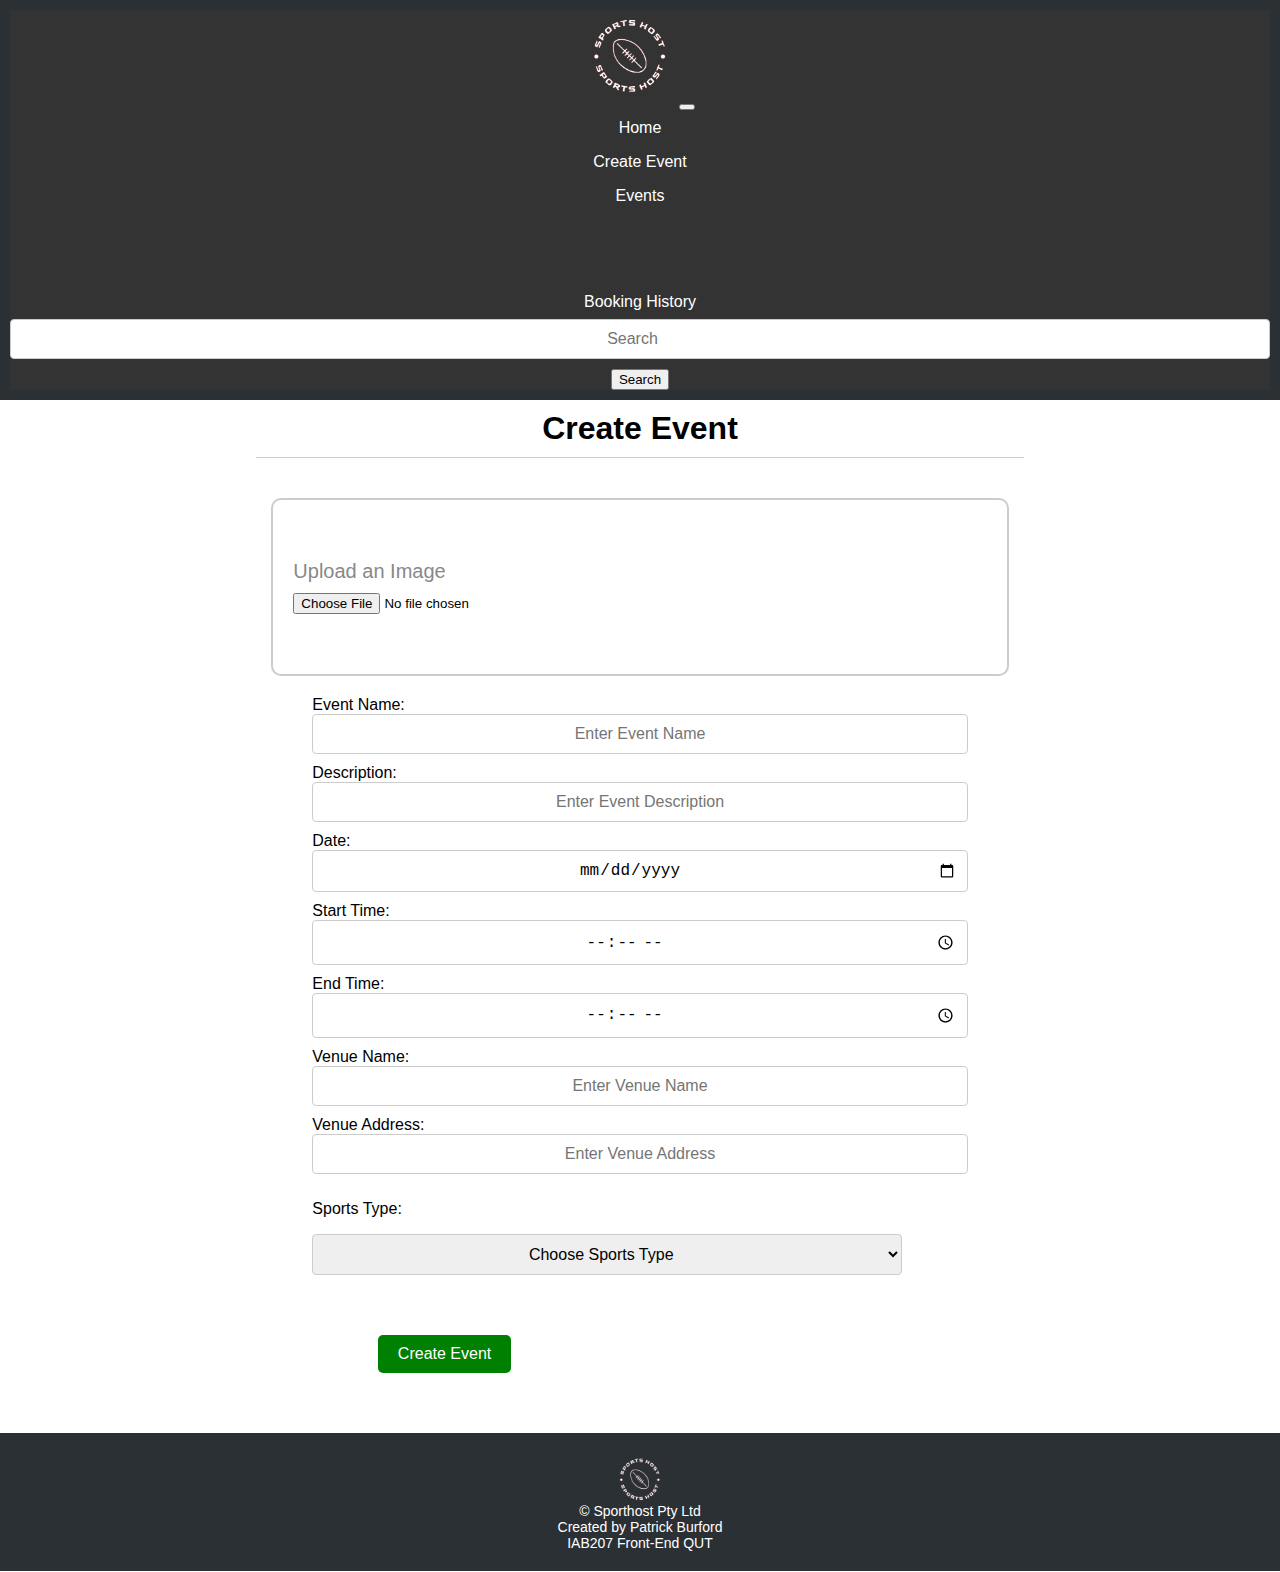
<file: CreateEvent.html>
<!DOCTYPE html>
<html lang="en">
<head>
  <meta charset="UTF-8">
  <meta name="viewport" content="width=device-width, initial-scale=1.0">
  <link rel="stylesheet" href="style/Style.css">
  <script src="https://cdn.jsdelivr.net/npm/bootstrap@5.3.0-alpha3/dist/js/bootstrap.bundle.min.js" integrity="sha384-ENjdO4Dr2bkBIFxQpeoTz1HIcje39Wm4jDKdf19U8gI4ddQ3GYNS7NTKfAdVQSZe" crossorigin="anonymous"></script>
  <link href="https://cdn.jsdelivr.net/npm/bootstrap@5.3.1/dist/css/bootstrap.min.css" rel="stylesheet" integrity="sha384-4bw+/aepP/YC94hEpVNVgiZdgIC5+VKNBQNGCHeKRQN+PtmoHDEXuppvnDJzQIu9" crossorigin="anonymous">
</head>
<body>
  <header class="custom-header">
    <nav class="navbar navbar-expand-lg bg-body-tertiary" data-bs-theme="dark">
      <div class="container-fluid">
        <a class="navbar-brand" href="Index.html"><img class="logo" src="img/Logo.png" alt="Logo"></a>
        <button class="navbar-toggler" type="button" data-bs-toggle="collapse" data-bs-target="#navbarNav" aria-controls="navbarNav" aria-expanded="false" aria-label="Toggle navigation">
          <span class="navbar-toggler-icon"></span>
        </button>
        <div class="collapse navbar-collapse" id="navbarNav">
          <ul class="navbar-nav me-auto mb-2 mb-lg-0">
            <li class="nav-item">
              <a class="nav-link" href="Index.html">Home</a>
            </li>
            <li class="nav-item">
              <a class="nav-link" href="CreateEvent.html">Create Event</a>
            </li>
            <li class="nav-item dropdown">
              <a class="nav-link dropdown-toggle" href="#" role="button" data-bs-toggle="dropdown" aria-expanded="false">
                Events
              </a>
              <ul class="dropdown-menu">
                <li><a class="dropdown-item" href="Events.html">All Events</a></li>
                <li><a class="dropdown-item" href="Events.html">Aussie Rules</a></li>
                <li><a class="dropdown-item" href="Events.html">Soccer</a></li>
                <li><a class="dropdown-item" href="Events.html">Tennis</a></li>
              </ul>
            </li>
            <li class="nav-item">
              <a class="nav-link" href="BookingHistory.html">Booking History</a>
            </li>
          </ul>
          <form class="d-flex" role="search">
            <input class="form-control me-2" type="search" placeholder="Search" aria-label="Search">
            <button class="btn btn-outline-success" type="submit">Search</button>
          </form>
        </div>
      </div>
    </nav>
  </header>

    <main>
        <div class="Events_4U1">
            <div class="col-md-12">
              <h1>Create Event</h1>
            </div>
        </div> 

        <form>
            <div class="Imageless_Event_Container">
                <div class="Create_Event_Container">
                    <div class="Upload_Event_Container">
                        <div class="row">
                            <div class="col-md-12 ">
                                <input type="file" id="Event_Image" accept="image/*">
                        </div>
                    </div>
                </div>

                <div class="Create_Event_Container">
                    <div class="row">
                        <div class="col-md-4">
                            <label for="Event_Name" class="mb-0">Event Name:</label>
                        </div>
                        <div class="col-md-8">
                            <input type="text" class="form-control" id= "Event_Name" placeholder=" Enter Event Name ">
                        </div>
                    </div>
                </div>

                <div class="Create_Event_Container">
                    <div class="row">
                        <div class="col-md-4">
                            <label for="Description"  class="mb-0">Description:</label>
                        </div>
                        <div class="col-md-8">
                            <input type="text" class="form-control" id= "Event_Description" placeholder="Enter Event Description">
                        </div>
                    </div>
                </div>

                <div class="Create_Event_Container">
                    <div class="row">
                        <div class="col-md-4">
                            <label for="Event_Date"  class="mb-0">Date:</label>
                        </div>
                        <div class="col-md-8">
                            <input type="date" class="form-control" id= "Event_Date" placeholder="Enter Event Date">
                        </div>
                    </div>
                </div>

                <div class="Create_Event_Container">
                    <div class="row">
                        <div class="col-md-4">
                            <label for="Start-Time"  class="mb-0">Start Time:</label>
                        </div>
                        <div class="col-md-8">
                            <input type="time" class="form-control" id= "Start-Time" placeholder="Enter Start Time">
                        </div>
                    </div>
                </div>

                <div class="Create_Event_Container">
                    <div class="row">
                        <div class="col-md-4">
                            <label for="End-Time"  class="mb-0">End Time:</label>
                        </div>
                        <div class="col-md-8">
                            <input type="time" class="form-control" id="End-Time" placeholder="Enter End Time">
                        </div>
                    </div>
                </div>
                
                <div class="Create_Event_Container">
                    <div class="row">
                        <div class="col-md-4">
                            <label for="Venue_Name"  class="mb-0">Venue Name:</label>
                        </div>
                        <div class="col-md-8">
                            <input type="text" class="form-control" id= "Venue_Name" placeholder=" Enter Venue Name ">
                        </div>
                    </div>
                </div>

                <div class="Create_Event_Container">
                    <div class="row">
                        <div class="col-md-4">
                            <label for="Venue_Address"  class="mb-0">Venue Address:</label>
                        </div>
                        <div class="col-md-8">
                            <input type="text" class="form-control" id= "Venue_Address" placeholder=" Enter Venue Address ">
                        </div>
                    </div>
                </div>
                






                <div class="Create_Event_Container">
                    <div class="row">
                        <div class="col-md-4">
                                <p class="mb-0">Sports Type:</p>
                        </div>
                        <div class="col-md-8">
                            <select class="form-control" id="sport_type" name="event_type">
                                <option value="concert">Choose Sports Type</option>
                                <option value="concert">Aussie Rules</option>
                                <option value="conference">Rugby League</option>
                                <option value="festival">Touch Football</option>
                                <option value="workshop">Soccer</option>
                                <option value="festival">Basketball</option>
                                <option value="workshop">Other</option>
                            </select>
                        </div>
                    </div>

                    <div class="row">
                        <div class="col-md-5">
                        </div>
                        <div class="col-md-2">
                            <div class="Special_Button">
                                <a href="EventsPage.html">
                                    <button class="Create_Event_Button"> Create Event</button>
                                </a>
                            </div>
                        </div>
                        <div class="col-md-5">
                        </div>
                    </div>
                </div>
            </div>
        
        </form>

        
    </main>

    <footer>
        <div class="footer-content">
          <img src="img/Logo.png" alt="Logo" class="footer-logo">
          <div class="footer-text">
            &copy; Sporthost Pty Ltd<br>
            Created by Patrick Burford<br>
            IAB207 Front-End QUT
          </div>
        </div>
      </footer>
</body>
</html>
</file>
<file: style/Style.css>
body {
    font-family: Arial, sans-serif;
    margin: 0;
    padding: 0;
    min-height: 1200px;
  }
  
  header, footer {
    background-color:#2b3035;
    color:#2b3035;
    text-align: center;
    padding: 10px;
  }

  ul {
    list-style-type: none;
    margin: 0;
    padding: 0;
  }
  
  .custom-header {
    background-color: #2b3035    ;
    color: #2b3035;
    text-align: center;
    padding: 10px;
  }

  a {
    text-decoration: none; 
    color: #333;
  }

  .Company_Name:hover {
    color: #ffffff;
  }

  
  
  .collapse.navbar-collapse ul.navbar-nav {
    text-align: center; 
  }
  
  .collapse.navbar-collapse .nav-item {
    padding: 8px 0 !important; 
  }
  
  .collapse.navbar-collapse .nav-link {
    color: #fff !important; /
  }
  

  .collapse.navbar-collapse .nav-link:hover {
    background-color: #555;
    border-radius: 3px;
    color: #ffcc00 !important; 
  }

  .navbar {
    background-color: #333 !important; 
  }
  

  .navbar-nav .nav-link {
    color: #fff !important; 
    padding: 10px 20px !important; 
  }

  .navbar-nav .nav-link:hover {
    color: #ffcc00 !important;
  }
  

  * {box-sizing:border-box}


  .slideshow-container {
    padding-top: 10px;
    max-width: 95%;
    position: relative;
    margin: auto;
  }
  
  .mySlides {
    display: none;
  }
  

  .mySlides:first-child {
    display: block;
  }
  

  .prev, .next {
    cursor: pointer;
    position: absolute;
    top: 50%;
    width: auto;
    margin-top: -22px;
    padding: 16px;
    color: white;
    font-weight: bold;
    font-size: 18px;
    transition: 0.6s ease;
    border-radius: 0 3px 3px 0;
    user-select: none;
  }

  .next {
    right: 0;
    border-radius: 3px 0 0 3px;
  }

  .prev:hover, .next:hover {
    background-color: rgba(0,0,0,0.8);
  }
  
  .dot {
    cursor: pointer;
    height: 15px;
    width: 15px;
    margin: 0 2px;
    background-color: #bbb;
    border-radius: 50%;
    display: inline-block;
    transition: background-color 0.6s ease;
  }
  
  .active, .dot:hover {
    background-color: #717171;
  }
  

  .search-container {
    display: flex;
    justify-content: center;
    align-items: center;
    margin-top: 20px;
    width: 100%;
  }
  
  .search-container input[type="text"] {
    padding: 10px;
    width: 70%; 
    border: 1px solid #ccc;
    border-radius: 5px 0 0 5px;
  }
  
  .search-container button {
    padding: 10px;
    background-color: #ccc; 
    color: #fff;
    border: none;
    border-radius: 0 5px 5px 0;
    cursor: pointer;
  }

  .Events_For_You {
    font-size: large;
    padding-top: 10px;
    text-align: center; 
  }

  .image-row {
    display: flex;
    justify-content: space-between;
    align-items: center;
    padding: 20px 0; 
    margin: 0 40px; 
  }

  .image-column {
    flex: 1; 
    text-align: center;
    padding: 0 40px;
  }

  .image-column img {
    max-width: 100%;
    height: auto;
    border: 1px solid #ccc;
    border-radius: 5px;
    box-shadow: 0px 0px 5px rgba(0, 0, 0, 0.3);
  }

  .Events_For_You {
    border-top: 1px solid grey; 
    margin-top: 20px; 
    padding-top: 5px; 
    width: 100%;
}


.Create_Event_TitleBox {
  font-size: large;
  text-align: center; 
  padding-bottom: 40px ;
  padding-top: 20px;
}

.Create_Event_Line {
  border-top: 1px solid grey; 
  padding-top:10px ;
  width: 60%;
  margin-top: 20px;
}
.Create_Event_Container {
  margin-left: 10%;
  margin-right: 10%;
}


input.form-control {
  width: 90%;
  padding: 10px; 
  border: 1px solid #ccc;
  border-radius: 4px;
  font-size: 16px; 
  margin-bottom: 10px;
  margin-right:80px;
  text-align: center;
}



button.btn-primary {
  align-items: center;
  width: 130px; 
  padding: 10px;
  font-size: 16; 
  background-color: #007bff; 
  border: none; 
  color: #fff; 
  border-radius: 4px; 
  margin-bottom: 20px;
}


button.btn-primary:hover {
  background-color: #0056b3; 
  cursor: pointer; 
}

.TitleFeature1 {
  margin-left: 100px;
  padding-top: 10px ;
  align-items: right;
  height: 100%; 
}

.Imageless_Event_Container {
  margin-left: 10%;
  margin-right: 10%;
  padding-bottom: 60px;
}

.Chosen_Event_Ticketing h1 {
  text-align: center; 
  width: 60%; 
  margin: 0 auto; 
  border-bottom: 1px solid #ccc; 
  padding-bottom: 10px; 
  margin-bottom: 20px; 
}

.Upload_Event_Container {
  margin-top: 10px;
  width: 90%; 
  margin: 0 auto; 
}

.Upload_Event_Container .col-md-12 {
  margin-top: 10px;
  margin-left: 40%;
  margin-right: 40%;
  width: 100%; 
  margin: 0 auto; 
}

#Event_Image {
  border: 2px solid #ccc;
  border-radius: 10px;
  padding: 60px 20px 60px 20px;
  width: 100%;
  max-width: 800px;
  margin: 20px auto;
  text-align: center;
  cursor: pointer;
}

#Event_Image::before {
  content: "Upload an Image";
  display: block;
  font-size: 20px;
  color: #888;
  margin-bottom: 10px;
}

select.form-control {
  width: 90%;
  padding: 10px;
  border: 1px solid #ccc;
  border-radius: 4px;
  font-size: 16px;
  margin-bottom: 10px;
  text-align: center;
}


.Image-Row-Events {
  margin-left: 50px;
  margin-right: 50px;
}
.Image-Row-Events img {
  width: 100%;
  max-width: 100%; 
  height: auto;
  border-radius: 5px;
}

.Image-Row-Events .col-md-3 {
  padding: 20px 25px 20px 25px;
  margin-top: 10px;
}

.event-card {
  background-color: #f9f9f9;
  border: 1px solid #ddd;
  border-radius: 5px;
  padding: 0px;
  text-align: center;
  box-shadow: 0 2px 4px rgba(0, 0, 0, 0.1);
  transition: transform 0.2s;
}

.event-card:hover {
  transform: translateY(-5px);
}

.event-card img {
  border-radius: 10px;
  max-width: 100%;
  height: auto;
}

.event-title {
  font-size: 22px;
  font-weight: bold;
  margin-top: 10px;
  margin-bottom: 5px;
}

.event-description {
  margin-bottom: 5px;
  font-weight: lighter
}

.event-info p {
  margin-bottom: 5px;
  font-weight: lighter
}

.Events_4U h1 {
  padding-top: 10px; 
  text-align: center; 
  width: 60%; 
  margin: 0 auto;
  border-bottom: 1px solid #ccc;
  padding-bottom: 10px; 
  margin-bottom: 20px; 
}

.Events_4U1 h1 {
  padding-top: 10px; 
  text-align: center; 
  width: 60%; 
  margin: 0 auto; 
  border-bottom: 1px solid #ccc; 
  padding-bottom: 10px; 
  margin-bottom: 20px; 
}

.image-row {
  margin-left: 50px;
  margin-right: 50px;
}

.image-row img {
  width: 100%;
  max-width: 100%;
  height: auto;
  border-radius: 5px;
}

.image-row .col-md-4 {
  padding: 20px 25px;
}

.event-card-HOME {
  background-color: #f9f9f9;
  border: 1px solid #ddd;
  border-radius: 5px;
  padding: 0px;
  text-align: center;
  box-shadow: 0 2px 4px rgba(0, 0, 0, 0.1);
  transition: transform 0.2s;
}

.event-card-HOME:hover {
  transform: translateY(-5px);
}

.event-card-HOME img {
  border-radius: 10px;
  max-width: 100%;
  height: auto;
}

.event-title-HOME {
  font-size: 22px;
  font-weight: bold;
  margin-top: 10px;
  margin-bottom: 5px;
  color: black;
}

.event-description-HOME {
  margin-bottom: 5px;
  font-weight: lighter;
  color: #555;
}

.event-info-HOME p {
  margin-bottom: 5px;
  font-weight: lighter;
}

.event-date-HOME {
  color: red;
  font-weight: bold;
  font-style: italic; 
}


.Past-Image-Container {
  display: flex;
  margin-left: 15%;
  margin-right: 15%;
  padding-bottom: 3%;
}

.Past-Image-Container .row {
  margin-top: 20px;
  margin-bottom: 20px; 
}

.Past-Image-Container img {
  width: 100%;
  height: auto;
  border-radius: 5px;
  box-shadow: 0 2px 4px rgba(0, 0, 0, 0.1);
}


.Chosen_Event_Image_Container {
  display: flex;
  justify-content: center;
  align-items: center;
  padding-bottom: 10px;
}

.Chosen_Event_Image_Container img {
  margin-right: 25%;
  margin-left: 25%;
  margin-top: 10px;
  padding-top: 5px;
  border-radius: 10px;
  width: 40%;
  height: auto;
}


.Chosen_Event_Card {
  font-weight: lighter;
  margin-left: 15%;
  margin-right: 15%;
  border-radius: 5px;
  margin-top: -25px;
  text-align: center;
  transition: transform 0.2s;
}

.Chosen_Event_Card:hover {
  transform: translateY(-5px);
}

.Chosen_Event_Card img {
  border-radius: 10px;
  max-width: 100%;
  height: auto;
}

.Chosen_Event_Card .row {
  padding-top: 1%;
}

.status-box {
  background-color: #4CAF50; 
  color: white;
  padding: 8px 16px; 
  border-radius: 4px; 
  display: inline-block; 
  font-weight: bold; 
}

.Chosen_Event_Description {
  padding-top: 2%;
  padding-bottom: 2%;
  margin-left: 30%;
  margin-right: 30%;
}

.Chosen_Event_Location {
  padding-top: 10px;
  margin-left: 19%;
  margin-right: 35%;
  padding-bottom: 10px;
}

.Chosen_Event_Location img {
  padding-top: 25%;
  padding-bottom: 5%;
  margin-right: 10%;
  width: 60px;
  height: auto;
}

.Chosen_Event_Location .col-md-11 h1 {
  margin-left: 8%;
  font-size: 20px;
  align-items: left;
  font-weight: bold;
}

.Chosen_Event_Location .col-md-11 p {
  margin-left: 8%;
  align-items: left;
}

.Chosen_Event_Sport {
  padding-top: 10px;
  margin-left: 19%;
  margin-right: 35%;
  padding-bottom: 10px;
}

.Chosen_Event_Sport img {
  padding-top: 25%;
  padding-bottom: 5%;
  margin-right: 10%;
  width: 55px;
  height: auto;
}

.Chosen_Event_Sport .col-md-11 h1 {
  margin-left: 8%;
  font-size: 20px;
  align-items: left;
  font-weight: bold;
}

.Chosen_Event_Sport .col-md-11 p {
  margin-left: 8%;
  align-items: left;
}

.Comments_Box {
  margin-left: 22%;
  margin-right: 22%;
  border: 1px solid #ddd;
  border-radius: 5px; 
  padding: 15px;
  margin-bottom: 20px;
}

.Comments_Box .col-md-9 {
  margin-top: 30px;
}

.profile-image {
  display: flex;
  max-width: 100px;
  border-radius: 50%;
  padding-bottom: 10px;
}


.Write_Comment {
  margin-left: 25%;
  margin-right: 35%;
}

input.form-control {
  margin-bottom: 10px;
  width: 100%;
}

button.btn-primary {
  margin-right: 40%;
}

.Ticketing_Form {
  align-items: center;
  margin-top: 20px;
}

.Ticketing_Form .non-button{
  margin-left: 35%;
  margin-right: 15%;
}

.Ticketing_Form .button {
  margin-left: 27.5%;
  margin-right: 27.5%;
}

.Ticketing_Form .Seating_Type {
  font-weight: bold;
  font-size: 20px;
  margin-bottom: 5px;
}

.Ticketing_Form .price {
  font-size: 12px;
  font-weight: lighter;
  color: #888;
  margin-right: 80px;
}

.Ticketing_Form label {
  display: block;
  font-weight: bold;
  margin-bottom: 5px;
}

.Ticketing_Form input[type="number"] {
  margin-left: 10%;
  margin-right: 10%;
  width: 40%;
  padding: 8px;
  border: 1px solid #ccc;
  border-radius: 3px;
  font-size: 16px;
  margin-bottom: 10px;
}



.Ticketing_Form .btn.btn-primary {
  margin-left: 40%;
  margin-right: 45%;
  margin-top: 30px;
  align-self: center;
  background-color: #4CAF50;
  color: white;
  font-weight: bold;
}



.event-card-HOME a {
  text-decoration: none; 
  color: #333; 
}

.event-card a {
  text-decoration: none;
  color: #333; 
}

.Past-Image-Container a {
  text-decoration: none; 
  color: #333; 
  margin-bottom: 10%;
}

.status-box-active {
  align-items: center;
  justify-content: center;
  height: 30px;
  width:80px;
  background-color: lightgreen; 
  color: white;
  border-radius: 4px; 
  font-size: 16px;
  font-weight: bold; 
  margin: 10px; 
  margin-left: 40%;
  margin-right: 40%;
  text-align: center; 
  padding-top: 5px;
  padding-bottom: 10px;
}

.status-box-Inactive {
  align-items: center;
  justify-content: center;
  height: 30px; 
  width:90px;
  background-color: orange; 
  color: white;
  border-radius: 4px;
  font-size: 16px; 
  font-weight: bold; 
  margin: 10px; 
  margin-left: 40%;
  margin-right: 40%;
  text-align: center; 
  padding-top: 5px;
  padding-bottom: 10px;
}


.status-box-Soldout {
  align-items: center;
  justify-content: center;
  height: 30px;
  width:80px;
  background-color: black; 
  color: white;
  border-radius: 4px;
  font-size: 16px; 
  font-weight: bold;
  margin: 10px; 
  margin-left: 40%;
  margin-right: 40%;
  text-align: center; 
  padding-top: 5px;
  padding-bottom: 10px;
}


.status-box-Cancelled {
  align-items: center;
  justify-content: center;
  height: 30px; 
  width:80px;
  background-color: red; 
  color: white;
  border-radius: 4px; 
  font-size: 16px; 
  font-weight: bold; 
  margin: 10px;
  margin-left: 40%;
  margin-right: 40%;
  text-align: center; 
  padding-top: 5px;
  padding-bottom: 10px;
}

.logo {
  width: 90px; 
  padding-bottom: 10px;
}

.footer {
  background-color: #212529;
  color: white;
  text-align: center;
  padding: 20px 0;
}

.footer-text {
  font-size: 14px;
  margin-bottom: 10px;
  color:white;
}

.footer-logo {
  width: 50px; 
  height: 50px; 
  margin-top: 10px;
}

.footer-content {
  display: flex;
  flex-direction: column;
  align-items: center;
}


.Create_Event_Container .col-md-4{
  padding-right: 50px;
  align-self: center;
}
.Create_Event_Button {
  margin-top: 50px;
  margin-left: 10%;
  margin-right: 10%;
  justify-content: center;
  align-items: center;
  background-color: green;
  color: white;
  padding: 10px 20px;
  border: none;
  border-radius: 5px;
  font-size: 16px;
  cursor: pointer;
  transition: background-color 0.3s ease;
}

.Special_Button a {
  text-decoration: none; 
  color: #333; 
}

.Create_Event_Button:hover {
  background-color: #e0b300;
}



.ticket-section {
  align-items: center; 
  padding: 10px; 
  border-radius: 5px;
}

.status-box-Inactive1 {
  margin-left: 35%;
  margin-right: 35% ;
  align-items: center;
  justify-content: center;
  height: 30px; 
  width:80px;
  background-color: orange; 
  color: white;
  border-radius: 4px;
  font-size: 16px; 
  font-weight: bold; 
  text-align: center; 
  padding-top: 5px;
  padding-bottom: 10px;
}

.Event-Ticketing {
  border-top: 0.5px solid #333;
  border-bottom: 0.5px solid #333;
  margin-bottom: 10px; 
  background-color: white;
}

.event-date-HOME-TIX {
  font-weight: bold;
  font-size: 18px;
  color: black;
  margin: 0; 
  padding: 5px 0;
}
</file>
